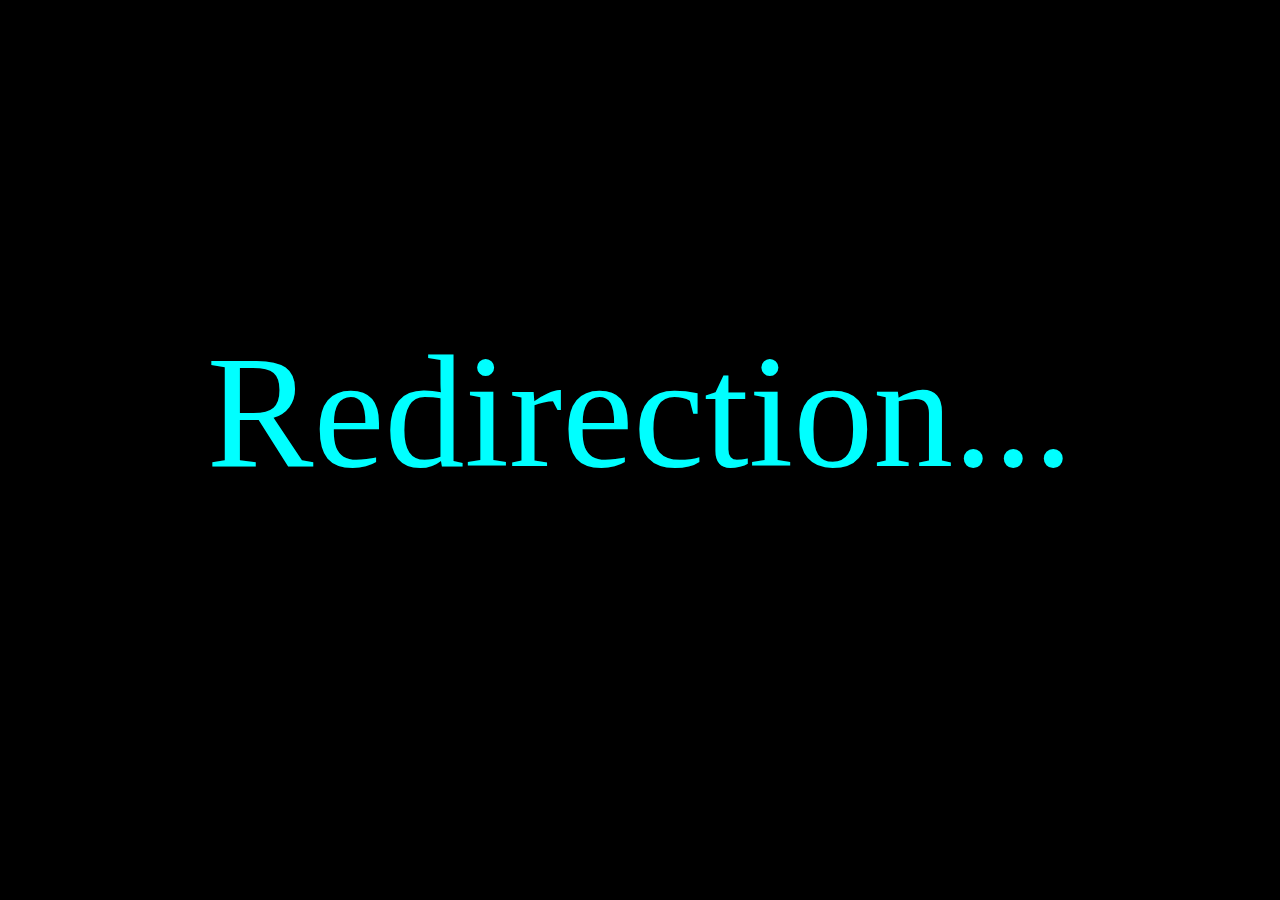
<file: builder-forum/index.html>
<!DOCTYPE html>
<html lang="fr">
<head>
    <meta charset="UTF-8">
    <link href='https://fontlibrary.org//face/horta' rel='stylesheet'>
    <link rel="stylesheet" href="../main-style.css">
    <title>Redirection...</title>
</head>
<body>
<div>Redirection...</div>
</body>
</html>
<script>
    setTimeout(() => {
        window.open("https://docs.google.com/forms/d/e/1FAIpQLSfzrExAq1__bvFO4STQdQgq7TTB6lQSxM7yBQikJqqJ8IophA/viewform","_self")
    }, 2000);
</script>
</file>
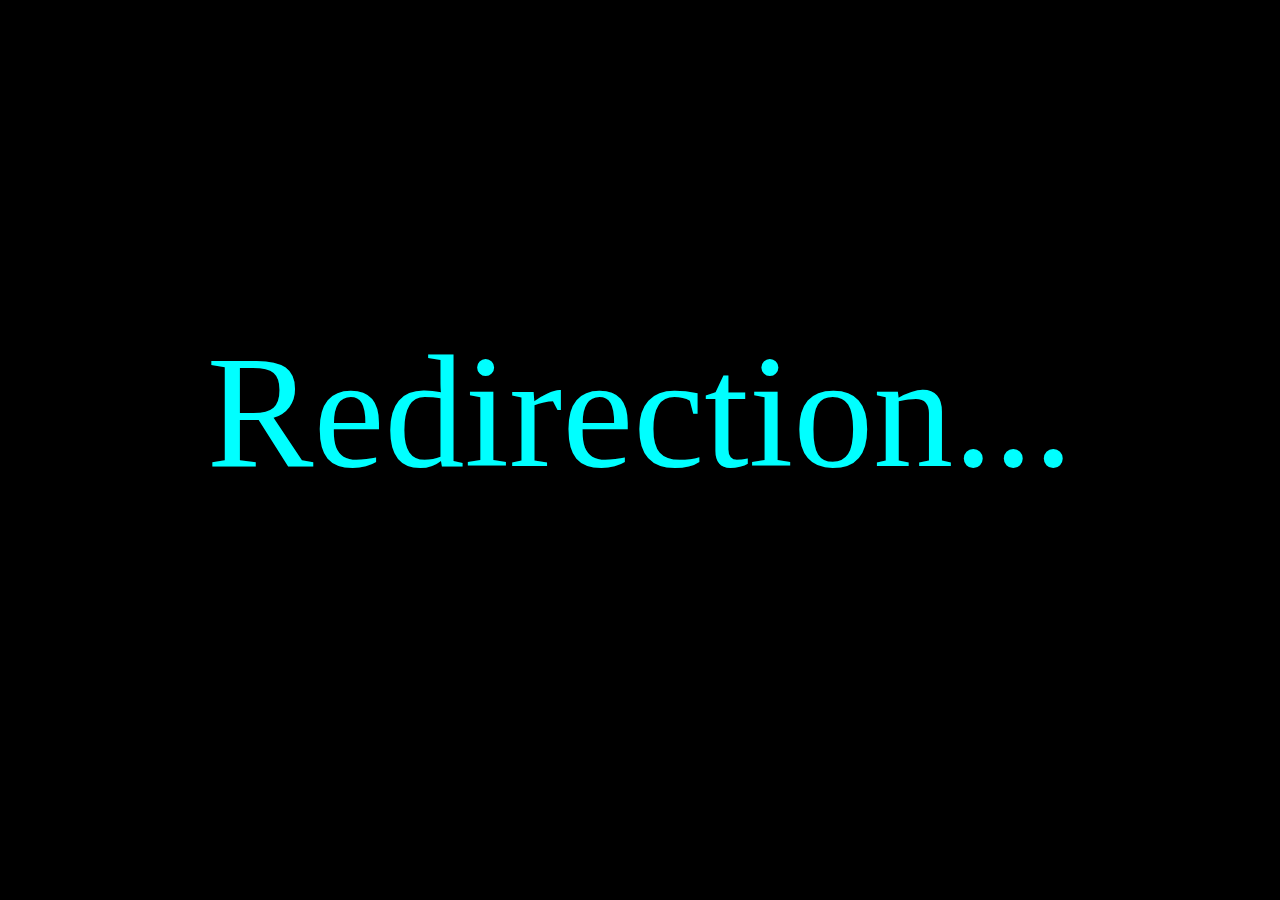
<file: discord/index.html>
<!DOCTYPE html>
<html lang="fr">
<head>
    <meta charset="UTF-8">
    <link href='https://fontlibrary.org//face/horta' rel='stylesheet'>
    <link rel="stylesheet" href="../main-style.css">
    <title>Redirection...</title>
</head>
<body>
<div>Redirection...</div>
</body>
</html>
<script>
    setTimeout(() => {
        window.open("https://discord.gg/j4NZpJMphV","_self")
    }, 2000);
</script>
</file>
<file: main-style.css>
div {
    position: fixed;
    top: 0;
    left: 0;
    width: 100%;
    height: 100%;
    background-color: black;
    font-size: 1000%;
    color: cyan;
    font-family: HortaRegular;
    text-align: center;
    padding: 25% 0;
}
</file>
